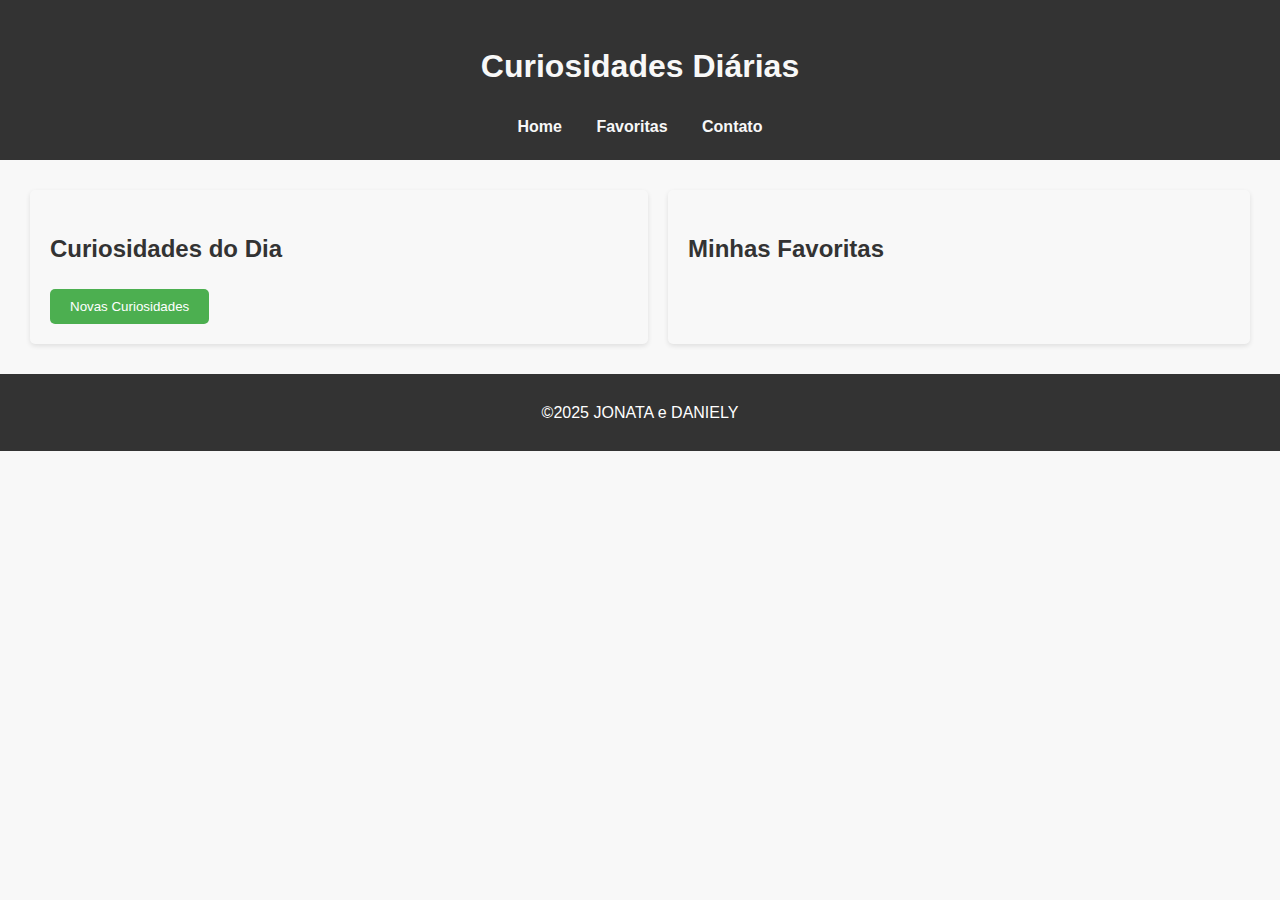
<file: public/index.html>
<!DOCTYPE html>
<html lang="pt-br">
<head>
    <meta charset="UTF-8">
    <meta name="viewport" content="width=device-width, initial-scale=1.0">
    <title>Curiosidades Diárias</title>
    <link rel="stylesheet" href="style.css">
    <script defer scr="js/script.js"></script>
</head>
<body>
    <header>
<h1>Curiosidades Diárias</h1>
<nav>
    <a href="#">Home</a>
    <a href="#">Favoritas</a>
    <a href="#">Contato</a>

</nav>

    </header>

    <main>
        <section id="Curiosidades">
            <h2>Curiosidades do Dia</h2>
            <p id="fact"></p>
            <button id="new-fact">Novas Curiosidades</button>
        </section>

        <section id="Favoritas">
            <h2>Minhas Favoritas</h2>
            <ul id="saved-fact"></ul>
        </section>
    </main>
    <footer>
        <p>&copy;2025 JONATA e DANIELY</p>
    </footer>
</body>
</html>
</file>
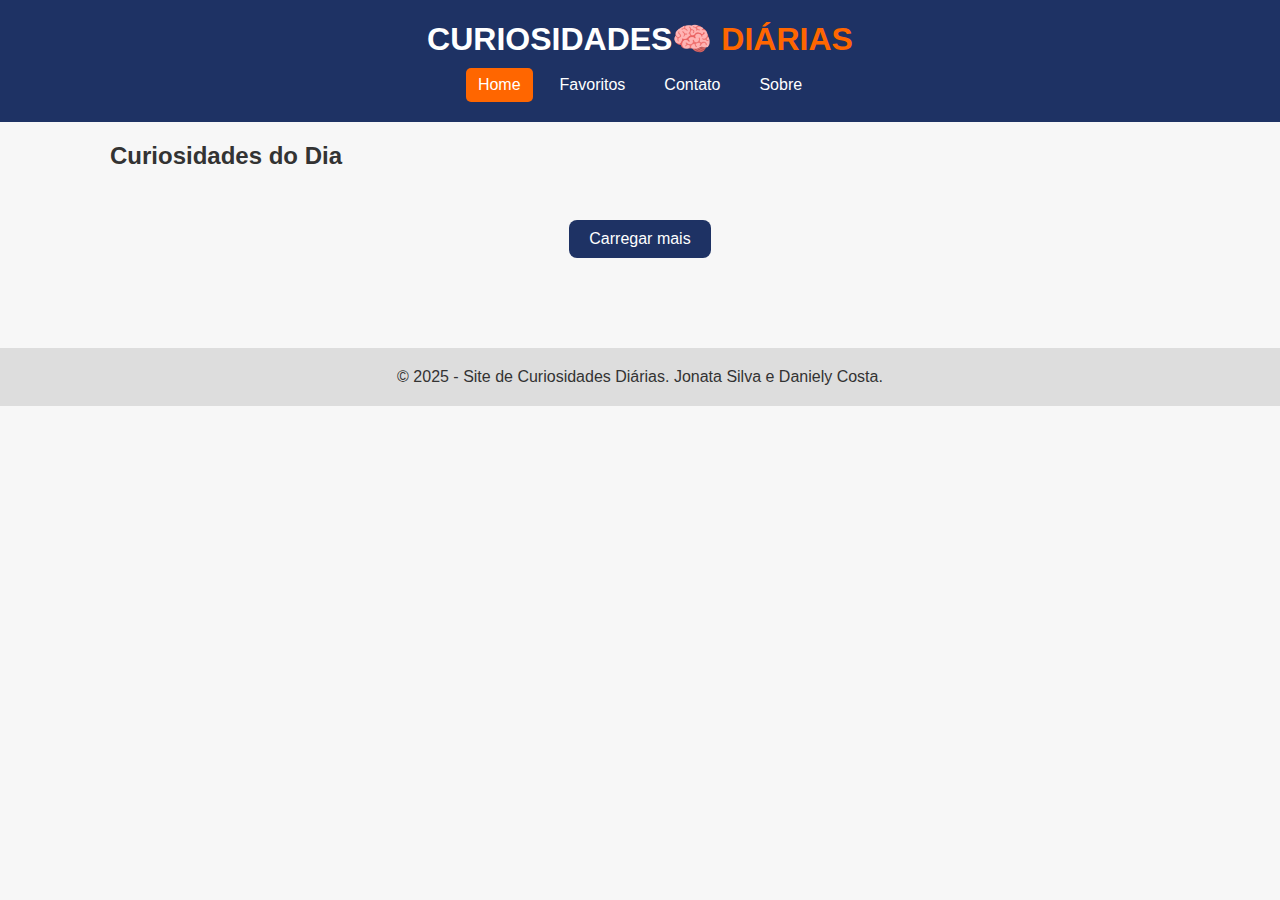
<file: curiosidades-diarias/public/index.html>
<!DOCTYPE html>
<html lang="pt-BR">
<head>
  <meta charset="UTF-8" />
  <meta name="viewport" content="width=device-width, initial-scale=1.0"/>
  <title>Curiosidades Diárias</title>
  <link rel="stylesheet" href="css/style.css" />
</head>
<body>
  <header>
    <h1>  CURIOSIDADES<span>🧠 DIÁRIAS</span></h1>
    <nav class="nav">
      <a href="/" class="active">Home</a>
      <a href="#">Favoritos</a>
      <a href="#">Contato</a>
      <a href="#">Sobre</a>
    </nav>
  </header>

  <main>
    <h2>Curiosidades do Dia</h2>
    <section id="curiosidades" class="grid"></section>
    <button id="carregar">Carregar mais</button>
  </main>

  <footer>
    <p>&copy; 2025 - Site de Curiosidades Diárias. Jonata Silva e Daniely Costa.</p>
  </footer>

  <script src="js/script.js"></script>
</body>
</html>
</file>
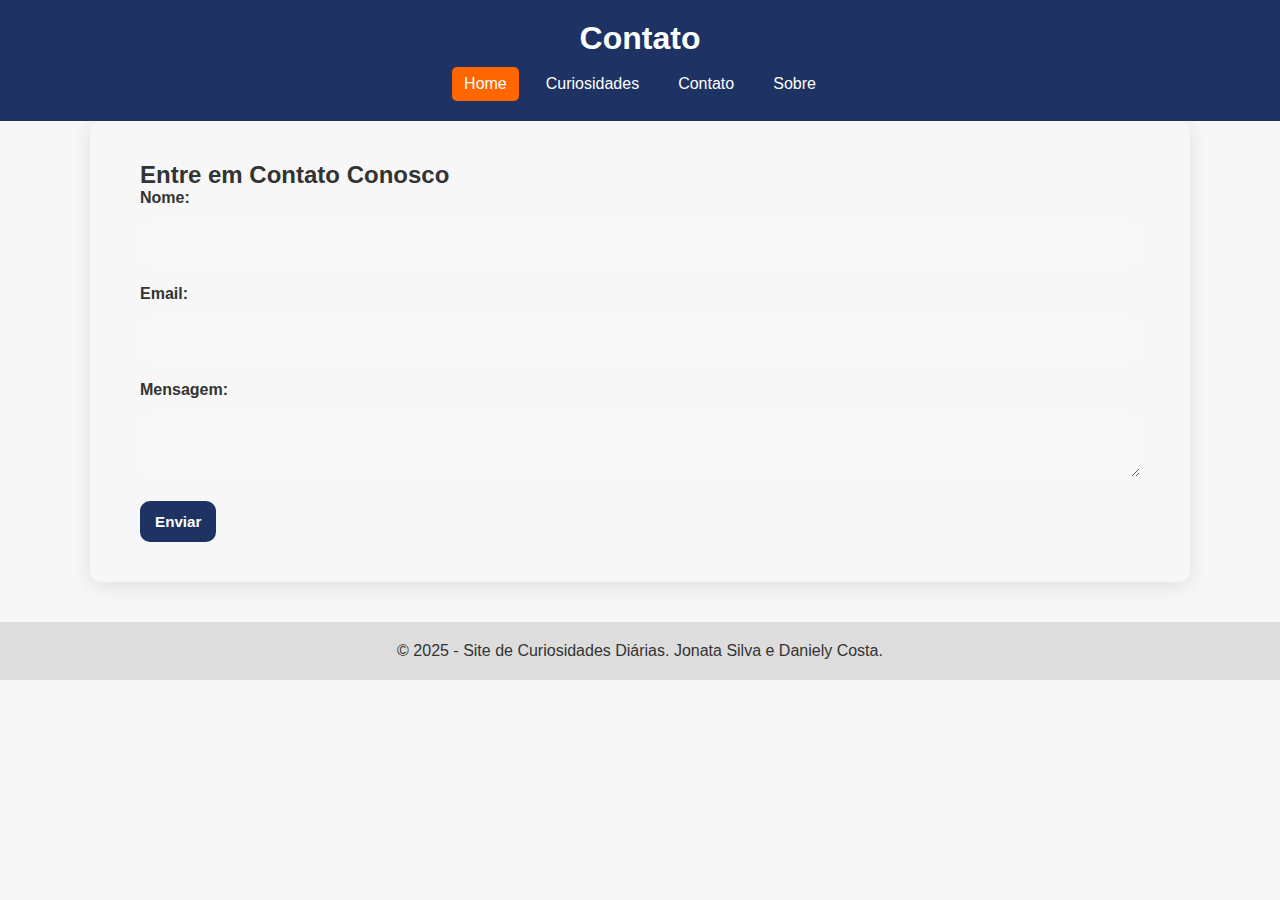
<file: public/contato.html>
<!DOCTYPE html>
<html lang="en">
<head>
    <meta charset="UTF-8">
    <meta name="viewport" content="width=device-width, initial-scale=1.0">
    <title>Contato</title>
    <link rel="stylesheet" href="css/style.css">
</head>
<body>
    <header>
        <h1>Contato</h1>
        <nav class="nav">
            <a href="/" class="active">Home</a>
            <a href="#">Curiosidades</a>
            <a href="#">Contato</a>
            <a href="#">Sobre</a>
        </nav>
    </header>

    <main class="contato">
        <h2>Entre em Contato Conosco</h2>
        <form id="contato-form">
            <label for="nome">Nome:</label>
            <input type="text" id="nome" name="nome" required>

            <label for="email">Email:</label>
            <input type="email" id="email" name="email" required>

            <label for="mensagem">Mensagem:</label>
            <textarea id="mensagem" name="mensagem" required></textarea>

            <button type="submit">Enviar</button>
        </form>
    </main>

    <footer>
        <p>&copy; 2025 - Site de Curiosidades Diárias. Jonata Silva e Daniely Costa.</p>
    </footer>

    <script src="js/script.js"></script>
</body>
</html>
</file>
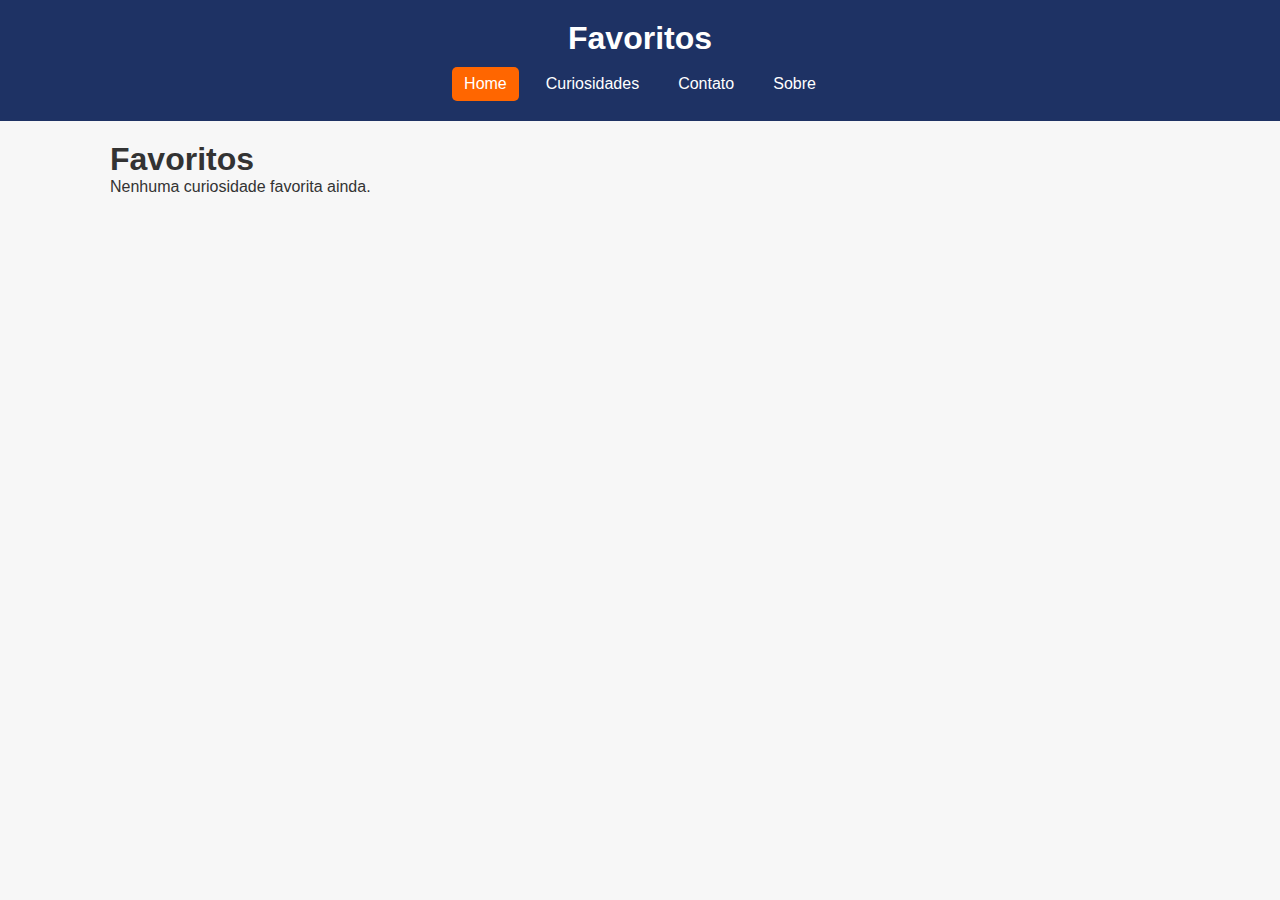
<file: public/favoritos.htm>
<!DOCTYPE html>
<html lang="pt-BR">
<head>
    <meta charset="UTF-8">
    <meta name="viewport" content="width=device-width, initial-scale=1.0">
    <title>Favoritos</title>
    <link rel="stylesheet" href="css/style.css">
</head>
<body>
    <header>
        <h1>Favoritos</h1>
        <nav class="nav">
            <a href="/" class="active">Home</a>
            <a href="#">Curiosidades</a>
            <a href="#">Contato</a>
            <a href="#">Sobre</a>
        </nav>
    </header>
    <main>
        <h1>Favoritos</h1>
        <div id="favoritosContainer"></div>
    </main>

    <script>
        const favoritosContainer = document.getElementById('favoritosContainer');
        let favoritos = JSON.parse(localStorage.getItem('favoritos')) || [];

        if (favoritos.length === 0) {
            favoritosContainer.innerHTML = '<p>Nenhuma curiosidade favorita ainda.</p>';
        } else {
            favoritos.forEach(favorito => {
                const card = document.createElement('div');
                card.className = 'card';
                card.innerHTML = `
                    <h3>${favorito}</h3>
                    <button onclick="desfavoritar('${favorito}')">Desfavoritar</button>
                `;
                favoritosContainer.appendChild(card);
            });
        }

        function desfavoritar(texto) {
            favoritos = favoritos.filter(fav => fav !== texto);
            localStorage.setItem('favoritos', JSON.stringify(favoritos));
            // Atualiza a lista
            window.location.reload(); // Recarrega a página para mostrar as mudanças
        }
    </script>
</body>
</html>
</file>
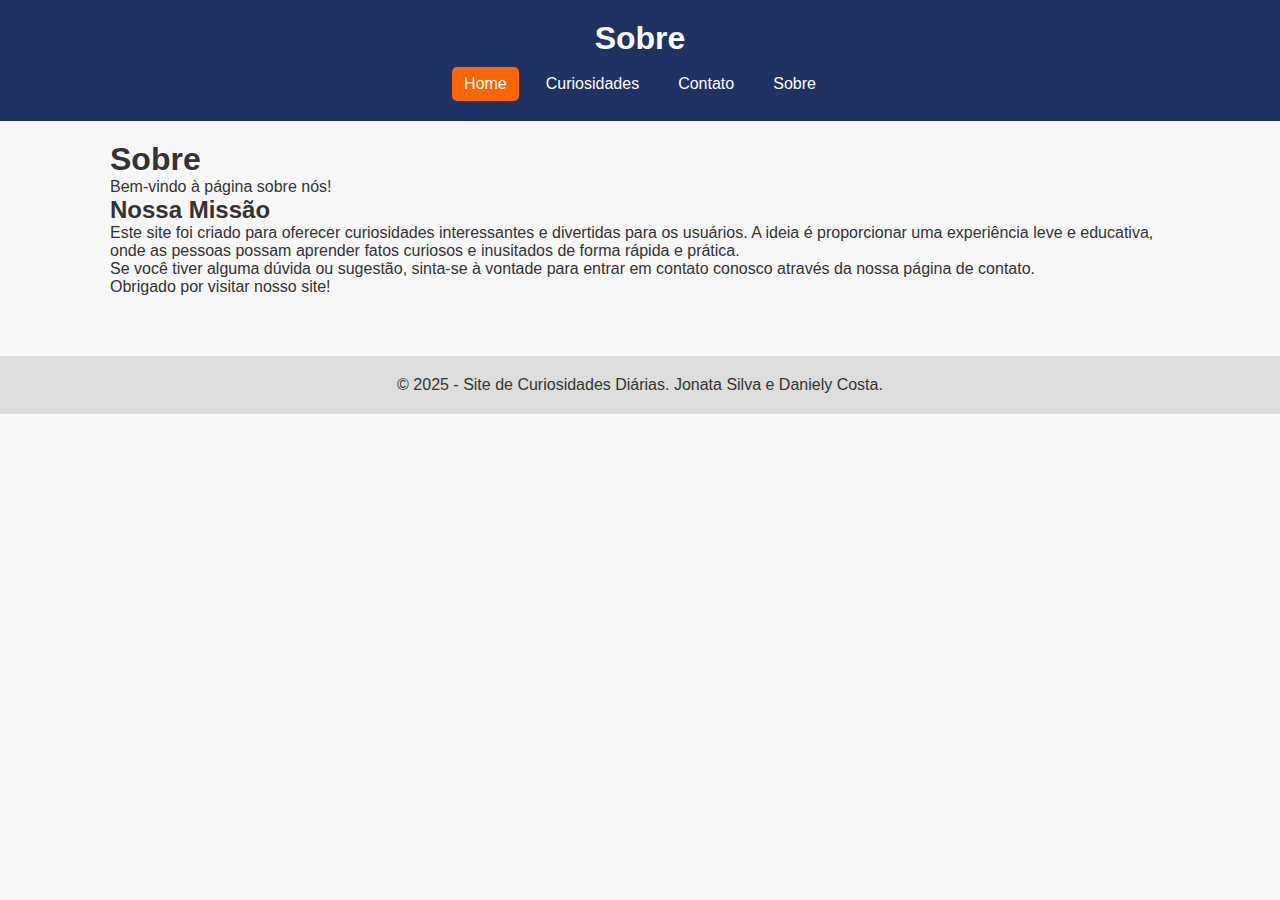
<file: public/sobre.html>
<!DOCTYPE html>
<html lang="pt-BR">
<head>
    <meta charset="UTF-8">
    <meta name="viewport" content="width=device-width, initial-scale=1.0">
    <title>Sobre</title>
    <link rel="stylesheet" href="css/style.css">
</head>
<body>
    <header>
        <h1>Sobre</h1>
        <nav class="nav">
            <a href="/" class="active">Home</a>
            <a href="#">Curiosidades</a>
            <a href="#">Contato</a>
            <a href="#">Sobre</a>
        </nav>
    </header>
    <main>
        <h1>Sobre</h1>
        <p>Bem-vindo à página sobre nós!</p>
        <h2>Nossa Missão</h2>
        <p>Este site foi criado para oferecer curiosidades interessantes e divertidas para os usuários. A ideia é proporcionar uma experiência leve e educativa, onde as pessoas possam aprender fatos curiosos e inusitados de forma rápida e prática.</p>
        
        <p>Se você tiver alguma dúvida ou sugestão, sinta-se à vontade para entrar em contato conosco através da nossa página de contato.</p>
        <p>Obrigado por visitar nosso site!</p>
    </main>
</body>
</html>
<footer>
    <p>&copy; 2025 - Site de Curiosidades Diárias. Jonata Silva e Daniely Costa.</p>
</footer>
</file>
<file: public/style.css>
body{

    font-family:'Open Sans', sans-serif;
    margin: 0;
    line-height: 1.6;
    background-color: #f8f8f8;
    color: #333;
}

header{
    background-color: #333;
    color: #f8f8f8;
    padding: 20px 0;
    text-align: center;
}

nav a{
    margin: 0 15px;
text-decoration: none;
color: #f8f8f8;
font-weight: bold;
transition: color 0.3s ease;
}

nav a:hover{
    color: #ddd;
}

main{
    display: flex;
    flex-wrap: wrap;
    justify-content: center;
    padding: 20px;
}

section{
    background-color: #f8f8f8;
    border-radius: 5px;
    box-shadow: 0 2px 5px rgba(0,0,0,0.1);
    padding: 20px;
    margin: 10px;
    width: calc(50% -20px);
    max-width: 600px;
    min-width: 300px;
    flex-grow: 1;
}

@media(max-width:768px){section{width: 100%;}}

#fact{
    font-size: 1.3em;
    margin-bottom: 15px;
    line-height: 1.5;
}

button{
    background-color: #4CAF50;
    color: white;
    padding: 10px 20px;
    border: none;
    border-radius: 5px;
    cursor: pointer;
    transition: background-color 0.3s ease;
}
button:hover{
    background-color: #45a049;
}

footer{
    background-color: #333;
    color: white;
    text-align: center;
    padding: 10px 0;
}
</file>
<file: curiosidades-diarias/public/css/style.css>
:root {
  --cor-primaria: #1e3264;
  --cor-secundaria: #ff6600;
}

* {
  margin: 0;
  padding: 0;
  box-sizing: border-box;
}

body {
  font-family: 'Segoe UI', sans-serif;
  background: #f7f7f7;
  color: #333;
}

header {
  background: var(--cor-primaria);
  color: white;
  padding: 20px;
  text-align: center;
}

header span {
  color: var(--cor-secundaria);
}

.nav {
  display: flex;
  justify-content: center;
  gap: 15px;
  margin-top: 10px;
  flex-wrap: wrap;
}

.nav a {
  color: white;
  text-decoration: none;
  padding: 8px 12px;
  transition: background 0.3s;
}

.nav a:hover, .nav a.active {
  background: var(--cor-secundaria);
  border-radius: 5px;
}

main {
  padding: 20px;
  max-width: 1100px;
  margin: auto;
}

.grid {
  display: grid;
  grid-template-columns: repeat(auto-fit, minmax(260px, 1fr));
  gap: 20px;
  margin-top: 20px;
}

.card {
  background: white;
  border-radius: 10px;
  box-shadow: 0 2px 8px rgba(0,0,0,0.1);
  padding: 20px;
}

.card h3 {
  font-size: 1.1rem;
  color: var(--cor-primaria);
}

button#carregar {
  margin: 30px auto;
  display: block;
  background: var(--cor-primaria);
  color: white;
  padding: 10px 20px;
  border: none;
  border-radius: 8px;
  font-size: 1rem;
  cursor: pointer;
}

button#carregar:hover {
  background: var(--cor-secundaria);
}

footer {
  text-align: center;
  padding: 20px;
  background: #ddd;
  margin-top: 40px;
}

.contato {
  background-image: url('https://images.unsplash.com/photo-1506744038136-46273834b3fb?auto=format&fit=crop&w=1350&q=80');
  background-size: cover;
  background-position: center;
  background-repeat: no-repeat;
  padding: 40px 50px;
  border-radius: 12px;
  box-shadow: 0 4px 20px rgba(0, 0, 0, 0.1);
 
}

form label {
  display: block;
  margin-bottom: 6px;
  font-weight: bold;
}
form input[type="text"],
form input[type="email"],
form textarea {
  background: rgba(255, 255, 255, 0.2);
  color: #000000;
  outline: none;
  width: 100%;
  padding: 12px  15px;
  margin: 10px 0;
  margin-bottom: 20px;
  border-radius: 10px;
  border: none;
  font-size: 1rem;
  transition: border-color 0.3s ease, box-shadow 0.3s ease;
}

form input[type="text"]:focus,
form input[type="email"]:focus,
form textarea:focus {
  outline: none;
  border-color: var(--cor-secundaria);
  box-shadow: 0 0 5px var(--cor-secundaria);
}

button[type="submit"] {
  background: var(--cor-primaria);
  color: white;
  width: 100;
  border: none;
  padding: 12px 15px;
  border-radius: 10px;
  cursor: pointer;
  font-weight: bold;
  font-size: .95rem;
  transition: background 0.3s ease;
}

button[type="submit"]:hover,
button[type="submit"]:focus {
  background: var(--cor-secundaria);
  outline: none;    
}
</file>
<file: public/css/style.css>
:root {
  --cor-primaria: #1e3264;
  --cor-secundaria: #ff6600;
}

* {
  margin: 0;
  padding: 0;
  box-sizing: border-box;
}

body {
  font-family: 'Segoe UI', sans-serif;
  background: #f7f7f7;
  color: #333;
}

header {
  background: var(--cor-primaria);
  color: white;
  padding: 20px;
  text-align: center;
}

header span {
  color: var(--cor-secundaria);
}

.nav {
  display: flex;
  justify-content: center;
  gap: 15px;
  margin-top: 10px;
  flex-wrap: wrap;
}

.nav a {
  color: white;
  text-decoration: none;
  padding: 8px 12px;
  transition: background 0.3s;
}

.nav a:hover, .nav a.active {
  background: var(--cor-secundaria);
  border-radius: 5px;
}

main {
  padding: 20px;
  max-width: 1100px;
  margin: auto;
}

.grid {
  display: grid;
  grid-template-columns: repeat(auto-fit, minmax(260px, 1fr));
  gap: 20px;
  margin-top: 20px;
}

.card {
  background: white;
  border-radius: 10px;
  box-shadow: 0 2px 8px rgba(0,0,0,0.1);
  padding: 20px;
}

.card h3 {
  font-size: 1.1rem;
  color: var(--cor-primaria);
}

button#carregar {
  margin: 30px auto;
  display: block;
  background: var(--cor-primaria);
  color: white;
  padding: 10px 20px;
  border: none;
  border-radius: 8px;
  font-size: 1rem;
  cursor: pointer;
}

button#carregar:hover {
  background: var(--cor-secundaria);
}

footer {
  text-align: center;
  padding: 20px;
  background: #ddd;
  margin-top: 40px;
}

.contato {
  background-image: url('https://images.unsplash.com/photo-1506744038136-46273834b3fb?auto=format&fit=crop&w=1350&q=80');
  background-size: cover;
  background-position: center;
  background-repeat: no-repeat;
  padding: 40px 50px;
  border-radius: 12px;
  box-shadow: 0 4px 20px rgba(0, 0, 0, 0.1);
 
}

form label {
  display: block;
  margin-bottom: 6px;
  font-weight: bold;
}
form input[type="text"],
form input[type="email"],
form textarea {
  background: rgba(255, 255, 255, 0.2);
  color: #000000;
  outline: none;
  width: 100%;
  padding: 12px  15px;
  margin: 10px 0;
  margin-bottom: 20px;
  border-radius: 10px;
  border: none;
  font-size: 1rem;
  transition: border-color 0.3s ease, box-shadow 0.3s ease;
}

form input[type="text"]:focus,
form input[type="email"]:focus,
form textarea:focus {
  outline: none;
  border-color: var(--cor-secundaria);
  box-shadow: 0 0 5px var(--cor-secundaria);
}

button[type="submit"] {
  background: var(--cor-primaria);
  color: white;
  width: 100;
  border: none;
  padding: 12px 15px;
  border-radius: 10px;
  cursor: pointer;
  font-weight: bold;
  font-size: .95rem;
  transition: background 0.3s ease;
}

button[type="submit"]:hover,
button[type="submit"]:focus {
  background: var(--cor-secundaria);
  outline: none;    
}
</file>
